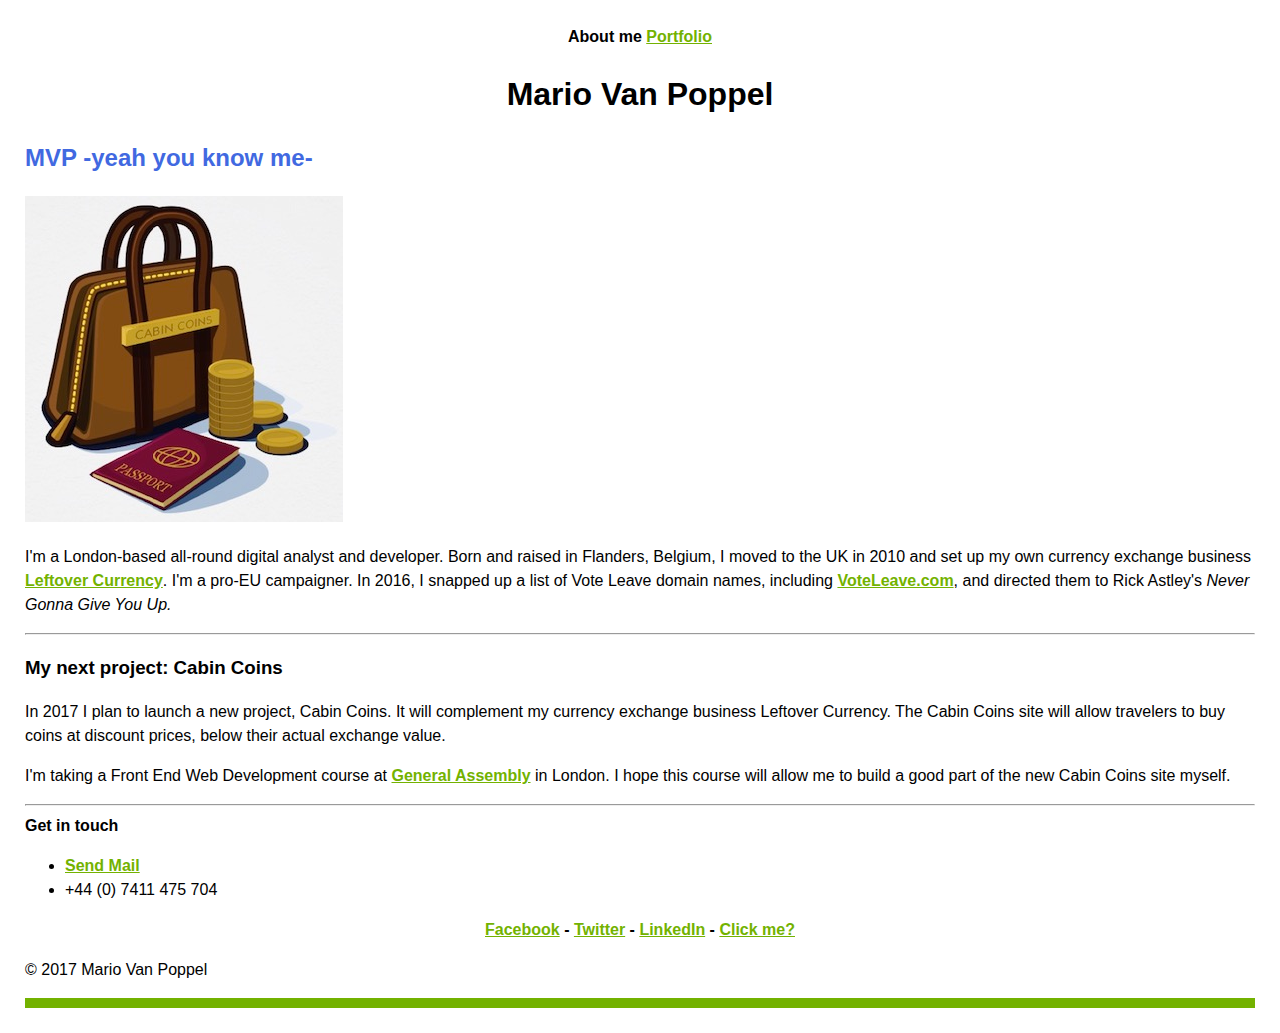
<file: index.html>
<!DOCTYPE html>
<html>

	<head>
		<meta charset="utf-8">
		<title>Mario Van Poppel - About Me</title>
		<link rel="stylesheet" href="css/styles.css">
		<meta name="description" content="Mario Van Poppel is a London-based all-round digital analyst and developer, available for freelance jobs."/>
		<meta name="author" content="Mario Van Poppel">
	</head>

	<body>

		<nav>
		<!-- Active page is not a link. Strong instead -->
		<strong>About me</strong>		
		<a href="portfolio.html">Portfolio</a>
		</nav>

		<h1>Mario Van Poppel</h1>
		<h2>MVP -yeah you know me-</h2>

		<img src="images/cabin-coins.jpeg" alt="Cabin Coins">

		<br>

		<p>
			I'm a London-based all-round digital analyst and developer. Born and raised in Flanders, Belgium, I moved to the UK in 2010 and set up my own currency exchange business <a href="https://www.leftovercurrency.com/">Leftover Currency</a>. I'm a pro-EU campaigner. In 2016, I snapped up a list of Vote Leave domain names, including <a href="http://www.voteleave.com">
			VoteLeave.com</a>, and directed them to Rick Astley's <i>Never Gonna Give You Up.</i>
		</p>

		<hr>

		<h3>My next project: Cabin Coins</h3>

		<p>
			In 2017 I plan to launch a new project, Cabin Coins. It will complement my currency exchange business Leftover Currency. The Cabin Coins site will allow travelers to buy coins at discount prices, below their actual exchange value.  
		</p>


		<p>
			I'm taking a Front End Web Development course at <a href="https://generalassemb.ly/">General Assembly</a> in London. I hope this course will allow me to build a good part of the new Cabin Coins site myself.
		</p>

		<hr>

		<footer>

			<strong>Get in touch</strong>

			<ul>
				<li><a href="mailto:mario@leftovercurrency.com?Subject=Wazzup" target="_top">Send Mail</a></li>
				<li>+44 (0) 7411 475 704</li>	
			</ul>
			
			<nav>
      			<a href="https://www.facebook.com/poppeltje">Facebook</a>
      			 - 
      			<a href="https://twitter.com/LOcurrency">Twitter</a>
      			 - 
      			<a href="https://uk.linkedin.com/in/mariovanpoppel">LinkedIn</a>
   				 - 
   				<a href="https://www.youtube.com/watch?v=dQw4w9WgXcQ" rel="nofollow">Click me?</a>
      			<!-- Showing off my knowledge of rel="nofollow" ha ha-->
    		</nav>	

    		<p class="footer-text">© 2017 Mario Van Poppel </p>

		</footer>




	</body>

</html>
</file>
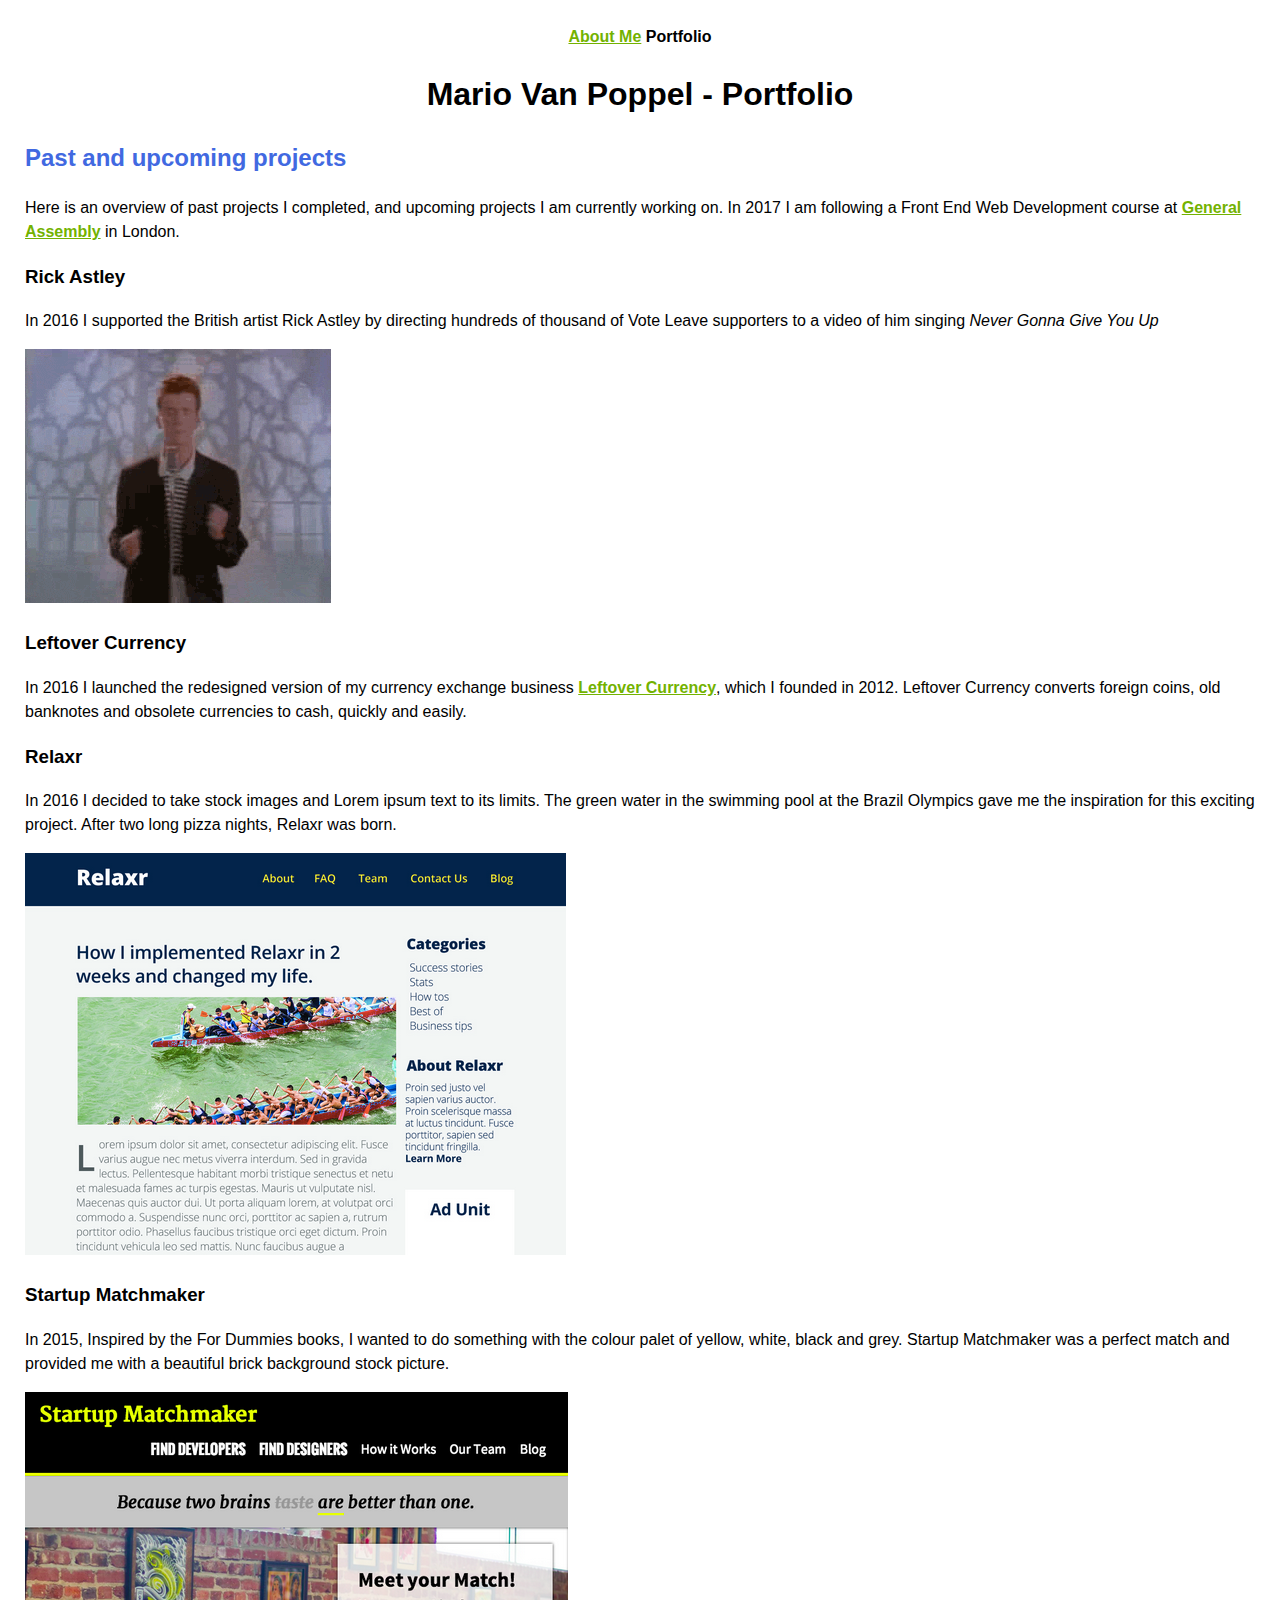
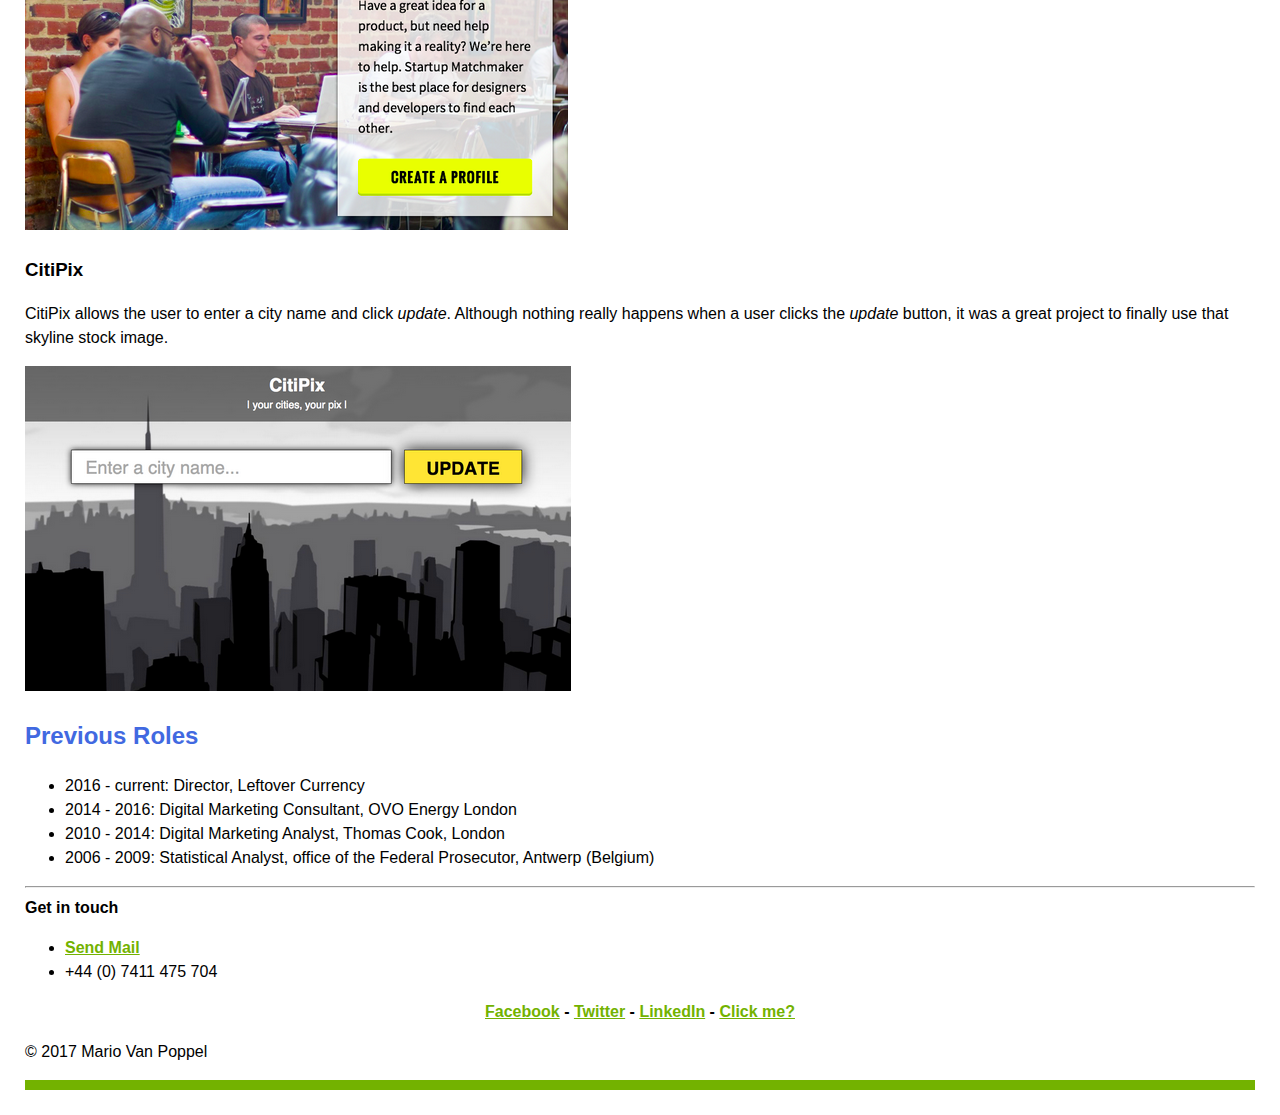
<file: portfolio.html>
<!DOCTYPE html>
<html>

	<head>
		<meta charset="utf-8">
		<title>Mario Van Poppel - Portfolio</title>
		<link rel="stylesheet" href="css/styles.css">
		<meta name="description" content="Portfolio of Mario Van Poppel, all-round digital analyst and developer, available for freelance jobs."/>
		<meta name="author" content="Mario Van Poppel">
	</head>

	<body>

		<nav>
		<!-- Active page is not a link. Strong instead -->
		<a href="index.html">About Me</a>	
		<strong>Portfolio</strong>		
		</nav>

		<h1>Mario Van Poppel - Portfolio</h1>
		<h2>Past and upcoming projects</h2>
        
    		<p>Here is an overview of past projects I completed, and upcoming projects I am currently working on. In 2017 I am following a Front End Web Development course at <a href="https://generalassemb.ly/">General Assembly</a> in London.</p>
    
    	<h3>Rick Astley</h3>
    
  			<p>In 2016 I supported the British artist Rick Astley by directing hundreds of thousand of Vote Leave supporters to a video of him singing <i>Never Gonna Give You Up</i></p>
  			<img src="images/giphy.gif">

  		<h3>Leftover Currency</h3>

  			<p>In 2016 I launched the redesigned version of my currency exchange business <a href="https://wwww.leftovercurrency.com">Leftover Currency</a>, which I founded in 2012. Leftover Currency converts foreign coins, old banknotes and obsolete currencies to cash, quickly and easily.</p>

  		<h3>Relaxr</h3>

  			<p>In 2016 I decided to take stock images and Lorem ipsum text to its limits. The green water in the swimming pool at the Brazil Olympics gave me the inspiration for this exciting project. After two long pizza nights, Relaxr was born.</p>
  			<img src="images/relaxr_deliverable.png" >

  		<h3>Startup Matchmaker</h3>

  			<p>In 2015, Inspired by the For Dummies books, I wanted to do something with the colour palet of yellow, white, black and grey. Startup Matchmaker was a perfect match and provided me with a beautiful brick background stock picture.</p>
  			<img src="images/startup_matchmaker_deliverable.png" >


  		<h3>CitiPix</h3>

  			<p>CitiPix allows the user to enter a city name and click <i>update</i>. Although nothing really happens when a user clicks the <i>update</i> button, it was a great project to finally use that skyline stock image.</p>
  			<img src="images/citipix_deliverable.png">


  		<h2>Previous Roles</h2>

  		<ul>
  			<li>2016 - current: Director, Leftover Currency</li>	
  			<li>2014 - 2016: Digital Marketing Consultant, OVO Energy London</li>	
  			<li>2010 - 2014: Digital Marketing Analyst, Thomas Cook, London</li>	
  			<li>2006 - 2009: Statistical Analyst, office of the Federal Prosecutor, Antwerp (Belgium)</li>	
  		</ul>
    
    	<hr>

		<footer>

			<strong>Get in touch</strong>

			<ul>
				<li><a href="mailto:mario@leftovercurrency.com?Subject=Wazzup" target="_top">Send Mail</a></li>
				<li>+44 (0) 7411 475 704</li>	
			</ul>
			
			<nav>
      			<a href="https://www.facebook.com/poppeltje">Facebook</a>
      			 - 
      			<a href="https://twitter.com/LOcurrency">Twitter</a>
      			 - 
      			<a href="https://uk.linkedin.com/in/mariovanpoppel">LinkedIn</a>
   				 - 
   				<a href="https://www.youtube.com/watch?v=dQw4w9WgXcQ" rel="nofollow">Click me?</a>
      			<!-- Showing off my knowledge of rel="nofollow" ha ha-->
    		</nav>	

    		<p class="footer-text">© 2017 Mario Van Poppel </p>

		</footer>




	</body>

</html>
</file>
<file: css/styles.css>
body {

font-family: sans-serif;
font-size: 16px;
line-height: 1.5; 
margin: 25px;
border-bottom: 10px solid #73b200;
border-top: 10px solid #73b200
padding: 40px
background: #DCDCDC;

}

a {
	font-weight: bold;
	color: #73b200;
}

a:hover {
	color: #4169E1;
}

strong {

	color: 	#2F4F4F
	font-weight: bold;
}

h1 {

	font-weight: bold;
	text-align: center;
	color: #000000
	margin-top: 0;
}

h2 {

	color: #4169E1;
}

nav {

	font-weight: bold;
	text-align: center;
}
</file>
